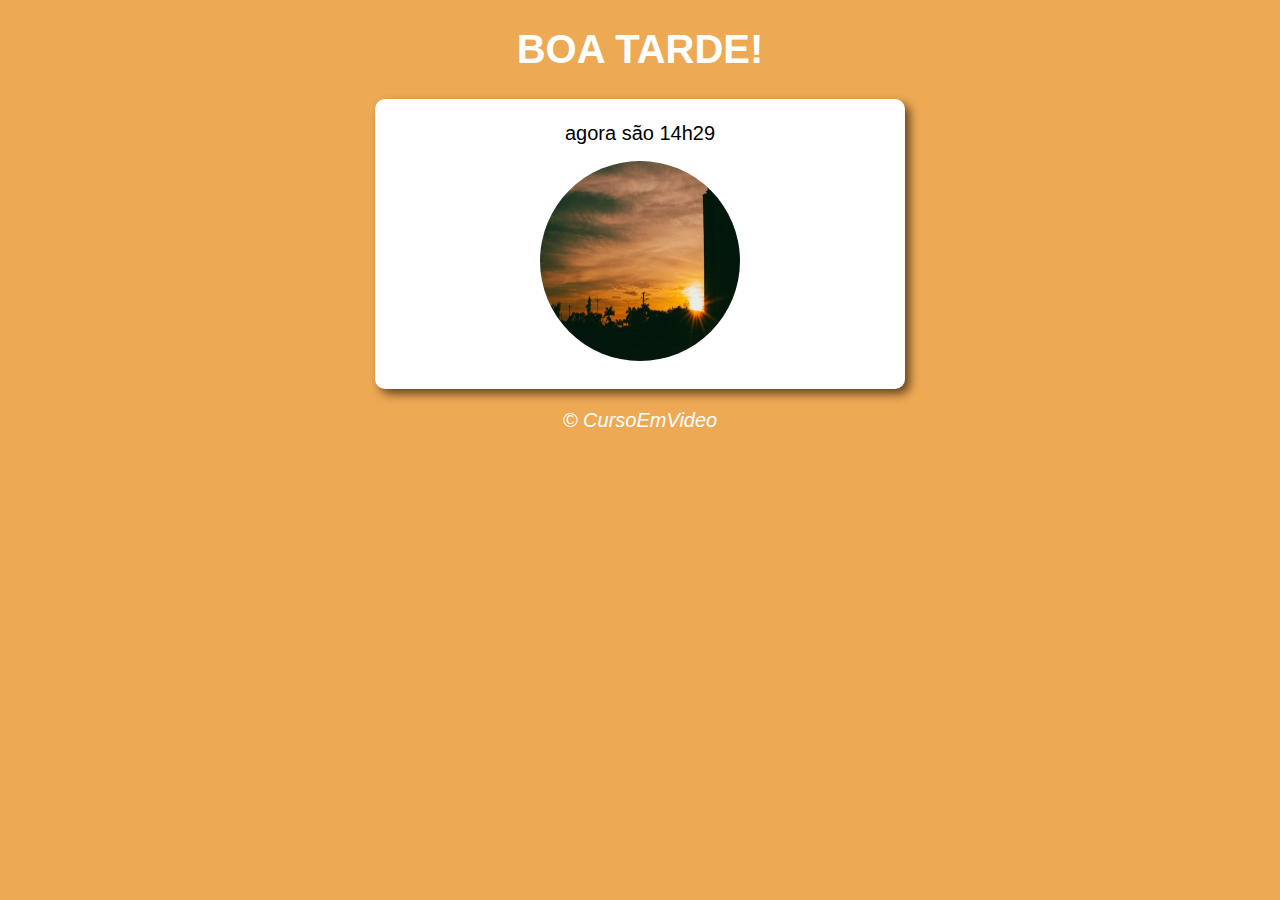
<file: index.html>
<!DOCTYPE html>
<html lang="pt-br">
<head>
  <meta charset="UTF-8">
  <meta http-equiv="X-UA-Compatible" content="IE=edge">
  <meta name="viewport" content="width=device-width, initial-scale=1.0">
  <link rel="stylesheet" href="style.css">
  <title>Hora do Dia</title>
</head>
<body onload="carregar()">
  <header>
    <h1>Hora do Dia</h1>
  </header>
  <section>
    <div id="msg"> <p>Aqui vai aparecere a hora</p> </div>
    <div id="foto">
      <img id="imagem" src="./resources/pexels-aliaksei-semirski-14458378.jpg" alt="foto da Manha">
    </div>
  </section>
  <footer>
    <p>&copy; CursoEmVideo</p>
  </footer>
  <script src="index.js"></script>
</body>
</html>
</file>
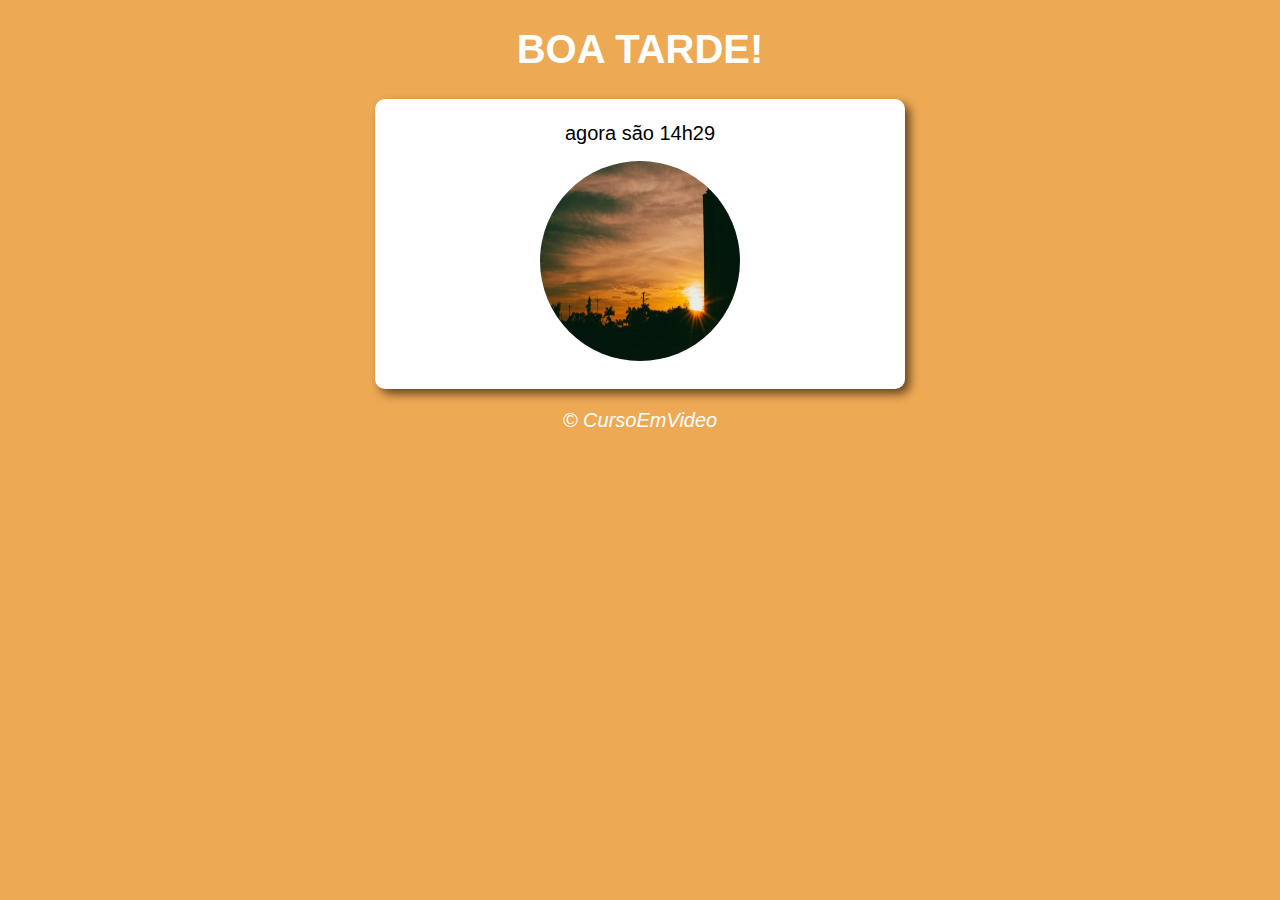
<file: exe1.html>
<!DOCTYPE html>
<html lang="pt-br">
<head>
  <meta charset="UTF-8">
  <meta http-equiv="X-UA-Compatible" content="IE=edge">
  <meta name="viewport" content="width=device-width, initial-scale=1.0">
  <link rel="stylesheet" href="exe1.css">
  <title>Hora do Dia</title>
</head>
<body onload="carregar()">
  <header>
    <h1>Hora do Dia</h1>
  </header>
  <section>
    <div id="msg"> <p>Aqui vai aparecere a hora</p> </div>
    <div id="foto">
      <img id="imagem" src="./pexels-aliaksei-semirski-14458378.jpg" alt="foto da Manha">
    </div>
  </section>
  <footer>
    <p>&copy; CursoEmVideo</p>
  </footer>
  <script src="ex1.js"></script>
</body>
</html>
</file>
<file: style.css>
body{
  background-color: rgba(4, 67, 149, 0.751);
  font: normal 15pt arial;
}

header{
  color: white;
  text-align: center;
}

section{
  background-color: rgb(255, 255, 255);
  border-radius: 10px;
  padding: 15px;
  width: 500px;
  margin: auto;
  box-shadow: 5px 5px 10px rgba(13, 1, 1, 0.591);
}

footer{
  color: white;
  text-align: center;
  font-style: italic;

}
img{
   border-radius: 50%;
  width: 200px;
  height: 200px;
}
div{
  text-align: center;
  padding: 8px;
}
</file>
<file: exe1.css>
body{
  background-color: rgba(4, 67, 149, 0.751);
  font: normal 15pt arial;
}

header{
  color: white;
  text-align: center;
}

section{
  background-color: rgb(255, 255, 255);
  border-radius: 10px;
  padding: 15px;
  width: 500px;
  margin: auto;
  box-shadow: 5px 5px 10px rgba(13, 1, 1, 0.591);
}

footer{
  color: white;
  text-align: center;
  font-style: italic;

}
img{
   border-radius: 50%;
  width: 200px;
  height: 200px;
}
div{
  text-align: center;
  padding: 8px;
}
</file>
